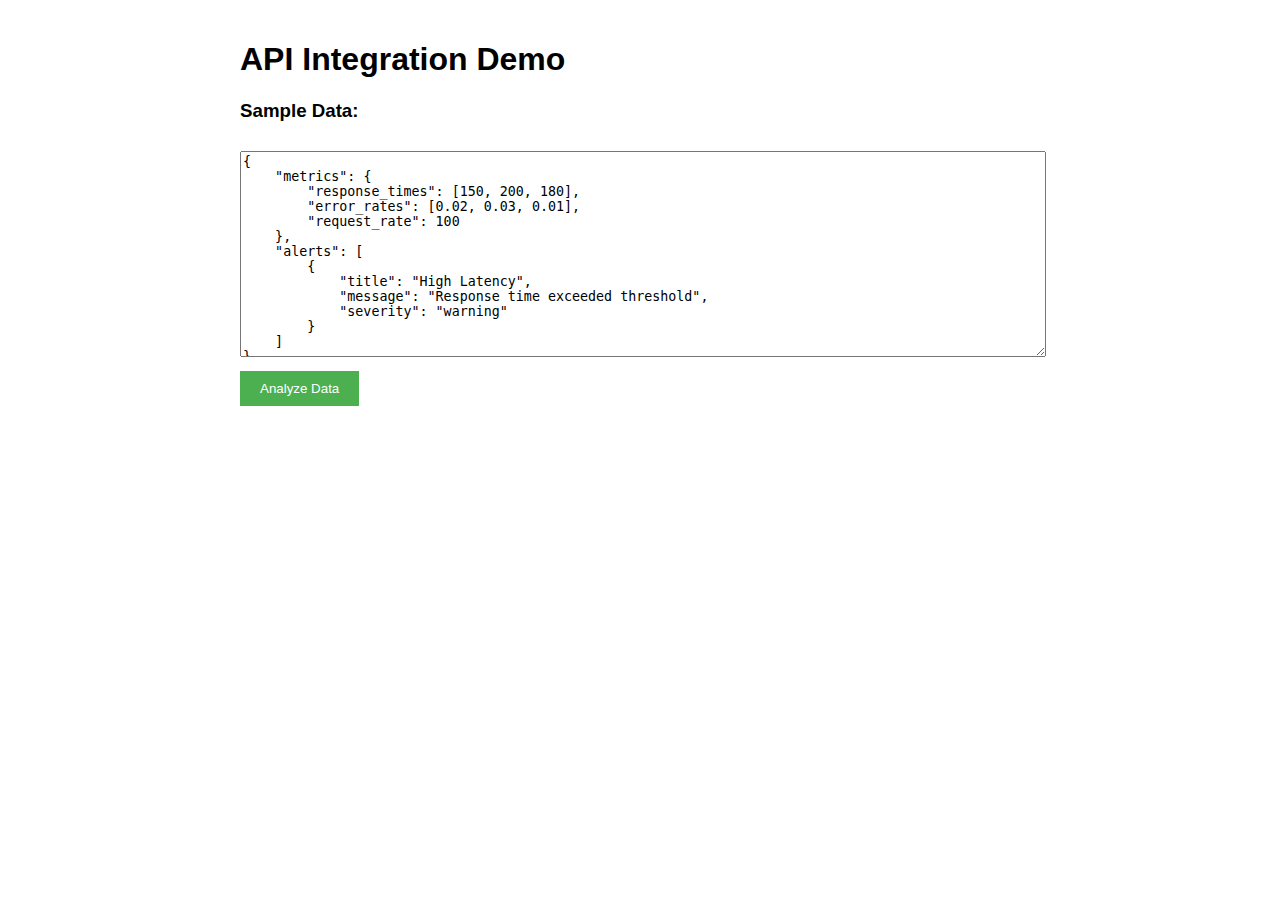
<file: src/static/index.html>
<!DOCTYPE html>
<html>
<head>
    <title>API Integration Demo</title>
    <style>
        body {
            font-family: Arial, sans-serif;
            max-width: 800px;
            margin: 0 auto;
            padding: 20px;
        }
        textarea {
            width: 100%;
            height: 200px;
            margin: 10px 0;
        }
        button {
            padding: 10px 20px;
            background-color: #4CAF50;
            color: white;
            border: none;
            cursor: pointer;
        }
        #result {
            margin-top: 20px;
            white-space: pre-wrap;
        }
    </style>
</head>
<body>
    <h1>API Integration Demo</h1>
    <div>
        <h3>Sample Data:</h3>
        <textarea id="data">{
    "metrics": {
        "response_times": [150, 200, 180],
        "error_rates": [0.02, 0.03, 0.01],
        "request_rate": 100
    },
    "alerts": [
        {
            "title": "High Latency",
            "message": "Response time exceeded threshold",
            "severity": "warning"
        }
    ]
}</textarea>
        <br>
        <button onclick="analyze()">Analyze Data</button>
    </div>
    <div id="result"></div>

    <script>
        async function analyze() {
            try {
                const response = await fetch('/analyze', {
                    method: 'POST',
                    headers: {
                        'Content-Type': 'application/json'
                    },
                    body: document.getElementById('data').value
                });
                const result = await response.json();
                document.getElementById('result').innerText = JSON.stringify(result, null, 2);
            } catch (error) {
                document.getElementById('result').innerText = 'Error: ' + error.message;
            }
        }
    </script>
</body>
</html>
</file>
